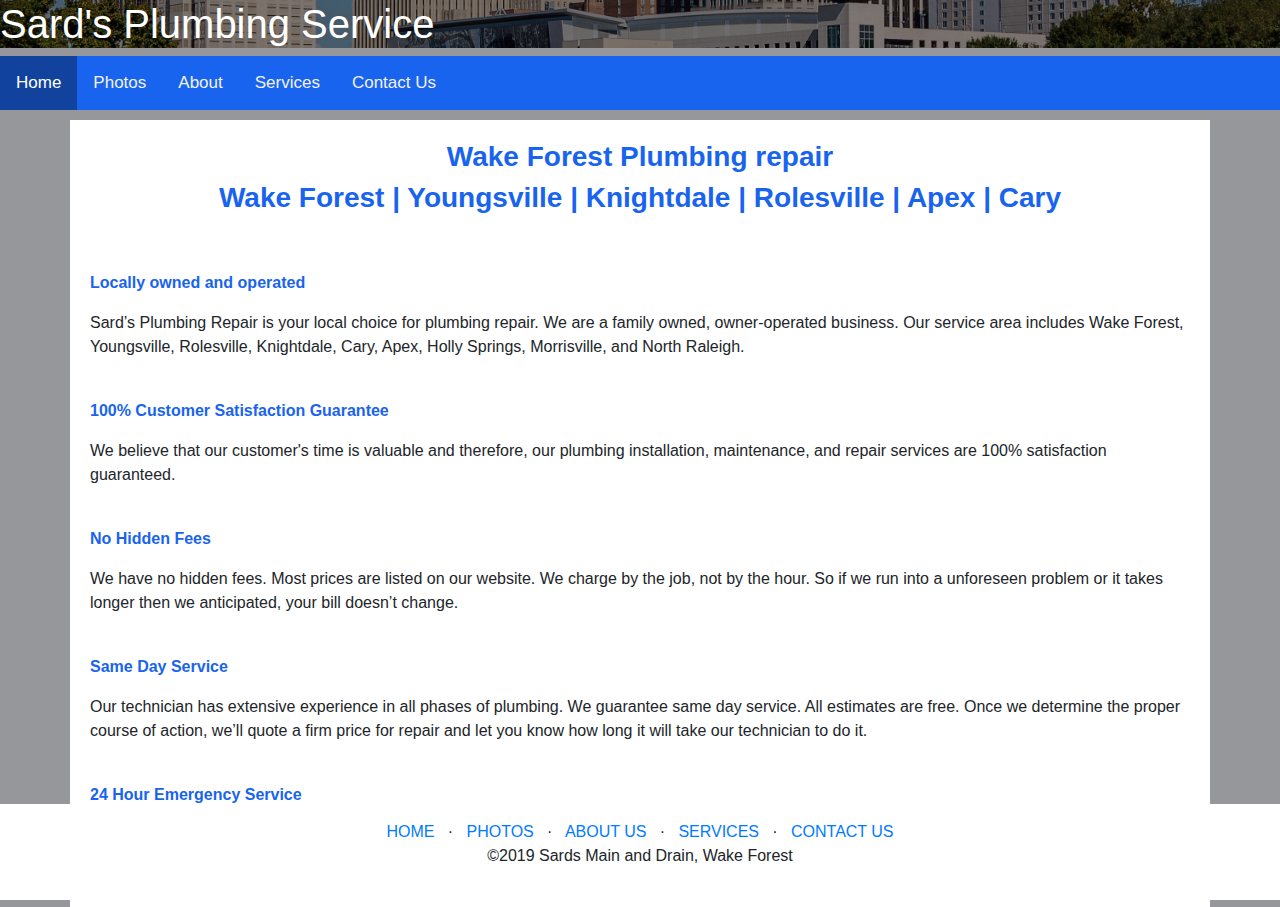
<file: index.html>
<!DOCTYPE html>
<html>
<head>
    <meta charset="utf-8" />
    <meta http-equiv="X-UA-Compatible" content="IE=edge">
    <title>Sard's Plumbing Service</title>

    <meta name="viewport" content="width=device-width, initial-scale=1">
    <meta name="DESCRIPTION" content="Sards Plumbing Repair, Plumbing and Drain Cleaning Services in Wake Forest NC">
    <meta name="KEYWORDS" content="plumbing services, drain cleaning, plumber, plumbers Wake Forest, Raleigh Plumbing Service, Wake Forest Plumbing Service, plumber Youngsville">
    <meta name="classification" content="Plumbing, Drain Cleaning, Plumbing Repair">
    <meta name="distribution" content="Global">
    <meta name="rating" content="Safe for Kids">
    <meta name="revisit-after" content="3 days">
    <meta name="copyright" content="Wake Forest Plumbing Repair, Sards Plumbing Wake Forest NC">
    <meta name="contactorganization" content="Wake Forest Plumbing and Drain Cleaning Services">
    <meta name="contactstreetaddress1" content="3650 Rogers Road Suite 203">
    <meta name="contactcity" content="Wake Forest">
    <meta name="contactstate" content="North Carolina">
    <meta name="contactzipcode" content="27587">
    <meta name="contactphonenumber" content="919-295-5218">
    <meta name="MSSmartTagsPreventParsing" content="true">
    <meta http-equiv="ImageToolbar" content="No">
    <meta name="icbm" content="0.00000;0.00000">
    <meta name="DC.title" content="Sards Plumbing Repair Wake Forest">
    <meta name="geo.region" content="US-NC">
    <meta name="geo.placename" content="Wake Forest, North Carolina">

    <meta name="viewport" content="width=device-width, initial-scale=1">
    <link rel="stylesheet" href="https://cdnjs.cloudflare.com/ajax/libs/font-awesome/4.7.0/css/font-awesome.min.css">

    <!-- Bootstrap -->
    <link rel="stylesheet" href="https://maxcdn.bootstrapcdn.com/bootstrap/4.0.0/css/bootstrap.min.css">
    <!-- CSS -->
    <link rel="stylesheet" type="text/css" media="screen" href="style.css" />
    <!-- Javascript -->
    <script src="main.js"></script>
</head>
<body>
  
    <header>
            <div class="hero-image">
                    <div>
                        <h1 class="head-text">Sard's Plumbing Service</h1>
                    </div>
            </div>
    </header>

    <!-- Navigation Bar -->
    <div class="topnav" id="myTopnav">
            
            <a href="index.html" class="active">Home</a>
            <a href="photos.html">Photos</a>
            <a href="about.html">About</a>
            <a href="services.html">Services</a>
            <a href="contact.html">Contact Us</a>
            <a href="javascript:void(0);" class="icon" onclick="myFunction()">
              <i class="fa fa-bars"></i>
            </a>
          </div>

<!-- Content -->
<div class="container content">
    <div class="row">
    <div class="col-md-12">
        
    <h3 class="top-text">Wake Forest Plumbing repair</h3>
    
    <h3 class="top-text">Wake Forest | Youngsville | Knightdale | Rolesville | Apex | Cary</h3>

    <br>
    <br>
    <p class="headline">Locally owned and operated</p>
    <p>Sard’s Plumbing Repair is your local choice for plumbing repair. 
        We are a family owned, owner-operated business. Our service area includes Wake Forest, 
        Youngsville, Rolesville, Knightdale, Cary, Apex, Holly Springs, Morrisville, and North Raleigh.</p>
    
    <br>
    <p class="headline">100% Customer Satisfaction Guarantee</p>
    <p>We believe that our customer's time is valuable and therefore, 
        our plumbing installation, maintenance, and repair services are 100% satisfaction guaranteed.</p>
    <br>
    <p class="headline">No Hidden Fees</p>
    <p>We have no hidden fees. Most prices are listed on our website. We charge by the job, not by the hour. 
        So if we run into a unforeseen problem or it takes longer then we anticipated, your bill doesn’t change.</p>
    <br>
    <p class="headline">Same Day Service</p>
    <p>Our technician has extensive experience in all phases of plumbing. We guarantee same day service. All estimates are free. 
        Once we determine the proper course of action, we’ll quote a firm price for repair and let you know how long it will take our technician to do it. </p>
    <br>
    <p class="headline">24 Hour Emergency Service</p>
    <p>If you are in need of an emergency service wea are allways available, no matter the time of the day or night. We’ll be there. We have our 
        phone lines open 24/7 for your convenience. Call us today with your plumbing needs. You will be glad you did!</p>

    </div>
    </div>    
</div>










    <!-- Footer -->
    <footer class="footer mt-auto py-3">
        
        <div class="container">
            <a href="index.html">HOME</a>
            &nbsp;&nbsp;&#183;&nbsp;&nbsp;
            <a href="photos.html">PHOTOS</a>
            &nbsp;&nbsp;&#183;&nbsp;&nbsp;
            <a href="about.html">ABOUT US</a>
            &nbsp;&nbsp;&#183;&nbsp;&nbsp;
            <a href="services.html">SERVICES</a>
            &nbsp;&nbsp;&#183;&nbsp;&nbsp;
            <a href="contact.html">CONTACT US</a>

            <br>

            <p>&#169;2019 Sards Main and Drain, Wake Forest</p>

        </div>
    </footer>
</body>
</html>
</file>
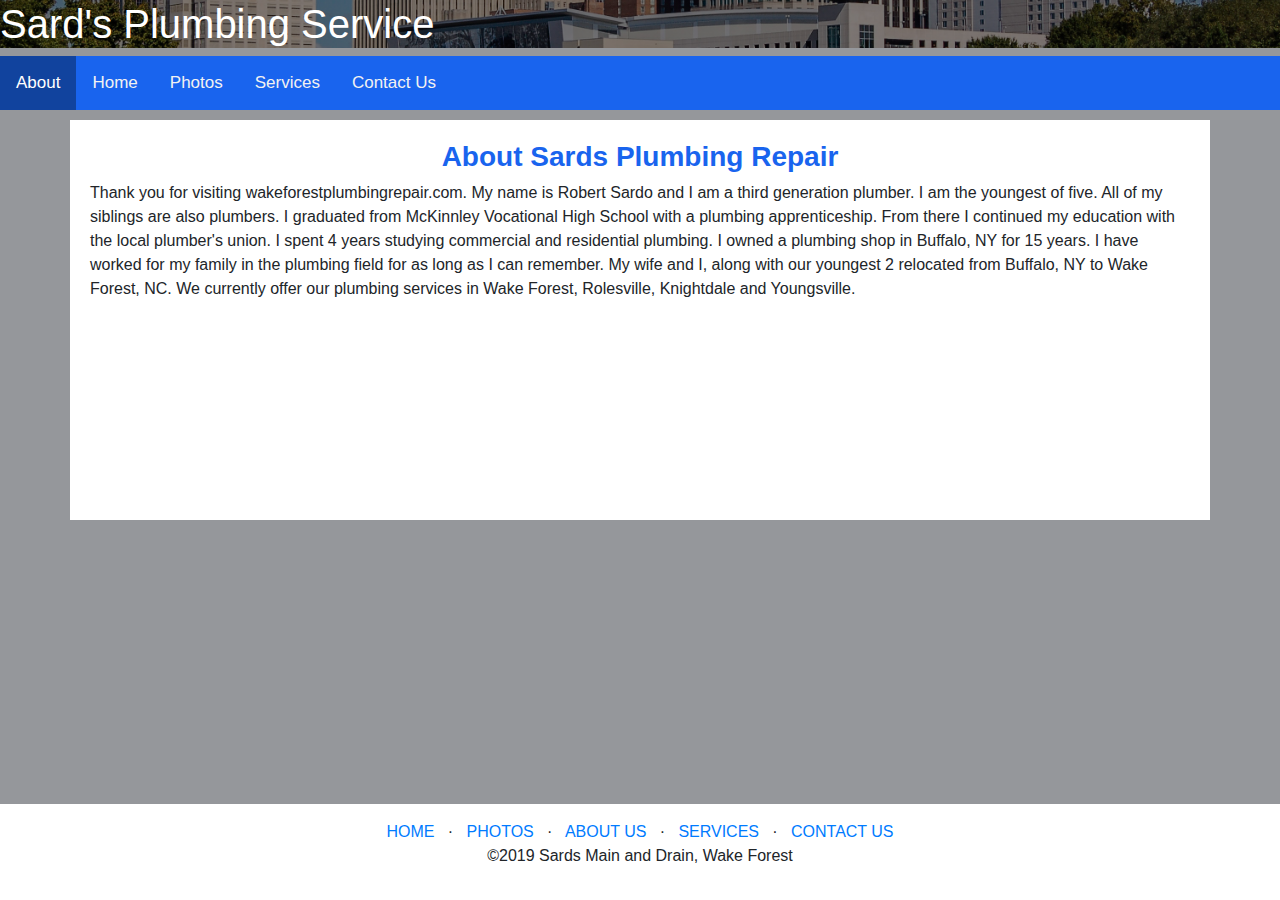
<file: about.html>
<!DOCTYPE html>
<html>
<head>
    <meta charset="utf-8" />
    <meta http-equiv="X-UA-Compatible" content="IE=edge">
    <title>Sard's Plumbing Service</title>

    <meta name="viewport" content="width=device-width, initial-scale=1">
    <meta name="DESCRIPTION" content="Sards Plumbing Repair, Plumbing and Drain Cleaning Services in Wake Forest NC">
    <meta name="KEYWORDS" content="plumbing services, drain cleaning, plumber, plumbers Wake Forest, Raleigh Plumbing Service, Wake Forest Plumbing Service, plumber Youngsville">
    <meta name="classification" content="Plumbing, Drain Cleaning, Plumbing Repair">
    <meta name="distribution" content="Global">
    <meta name="rating" content="Safe for Kids">
    <meta name="revisit-after" content="3 days">
    <meta name="copyright" content="Wake Forest Plumbing Repair, Sards Plumbing Wake Forest NC">
    <meta name="contactorganization" content="Wake Forest Plumbing and Drain Cleaning Services">
    <meta name="contactstreetaddress1" content="3650 Rogers Road Suite 203">
    <meta name="contactcity" content="Wake Forest">
    <meta name="contactstate" content="North Carolina">
    <meta name="contactzipcode" content="27587">
    <meta name="contactphonenumber" content="919-295-5218">
    <meta name="MSSmartTagsPreventParsing" content="true">
    <meta http-equiv="ImageToolbar" content="No">
    <meta name="icbm" content="0.00000;0.00000">
    <meta name="DC.title" content="Sards Plumbing Repair Wake Forest">
    <meta name="geo.region" content="US-NC">
    <meta name="geo.placename" content="Wake Forest, North Carolina">

    <meta name="viewport" content="width=device-width, initial-scale=1">
    <link rel="stylesheet" href="https://cdnjs.cloudflare.com/ajax/libs/font-awesome/4.7.0/css/font-awesome.min.css">

    <!-- Bootstrap -->
    <link rel="stylesheet" href="https://maxcdn.bootstrapcdn.com/bootstrap/4.0.0/css/bootstrap.min.css">
    <!-- CSS -->
    <link rel="stylesheet" type="text/css" media="screen" href="style.css" />
    <!-- Javascript -->
    <script src="main.js"></script>
</head>
<body>
  
    <header>
        <div class="hero-image">
            <div>
                <h1 class="head-text">Sard's Plumbing Service</h1>
            </div>
        </div>
    </header>

    <!-- Navigation Bar -->

          <div class="topnav" id="myTopnav">
                <a href="about.html" class="active">About</a>
                <a href="index.html">Home</a>
                <a href="photos.html">Photos</a>
                <a href="services.html">Services</a>
                <a href="contact.html">Contact Us</a>
                <a href="javascript:void(0);" class="icon" onclick="myFunction()">
                  <i class="fa fa-bars"></i>
                </a>
              </div>
              

    <!-- Content -->
    <div class="container content">
        <div class="row">
        <div class="col-md-12">
            
        <h3 class="top-text">About Sards Plumbing Repair</h3>
        <p>Thank you for visiting wakeforestplumbingrepair.com. My name is Robert Sardo and I am a third generation plumber. I am the 
            youngest of five. All of my siblings are also plumbers. I graduated from McKinnley Vocational High School with a plumbing apprenticeship.  
            From there I continued my education with the local plumber's union.  I spent 4 years studying commercial and residential 
            plumbing. I owned a plumbing shop in Buffalo, NY for 15 years. I have worked for my family in the plumbing 
            field for as long as I can remember. My wife and I, along with our youngest 2 relocated 
            from Buffalo, NY to Wake Forest, NC. We currently offer our plumbing services in Wake Forest, Rolesville, Knightdale 
            and Youngsville.</p>

        </div>
        </div>
    </div>











    <!-- Footer -->
    <footer class="footer mt-auto py-3">
       
        <div class="container foot">
            <a href="index.html">HOME</a>
            &nbsp;&nbsp;&#183;&nbsp;&nbsp;
            <a href="photos.html">PHOTOS</a>
            &nbsp;&nbsp;&#183;&nbsp;&nbsp;
            <a href="about.html">ABOUT US</a>
            &nbsp;&nbsp;&#183;&nbsp;&nbsp;
            <a href="services.html">SERVICES</a>
            &nbsp;&nbsp;&#183;&nbsp;&nbsp;
            <a href="contact.html">CONTACT US</a>

            <br>

            <p>&#169;2019 Sards Main and Drain, Wake Forest</p>

        </div>
    </footer>
</body>
</html>
</file>
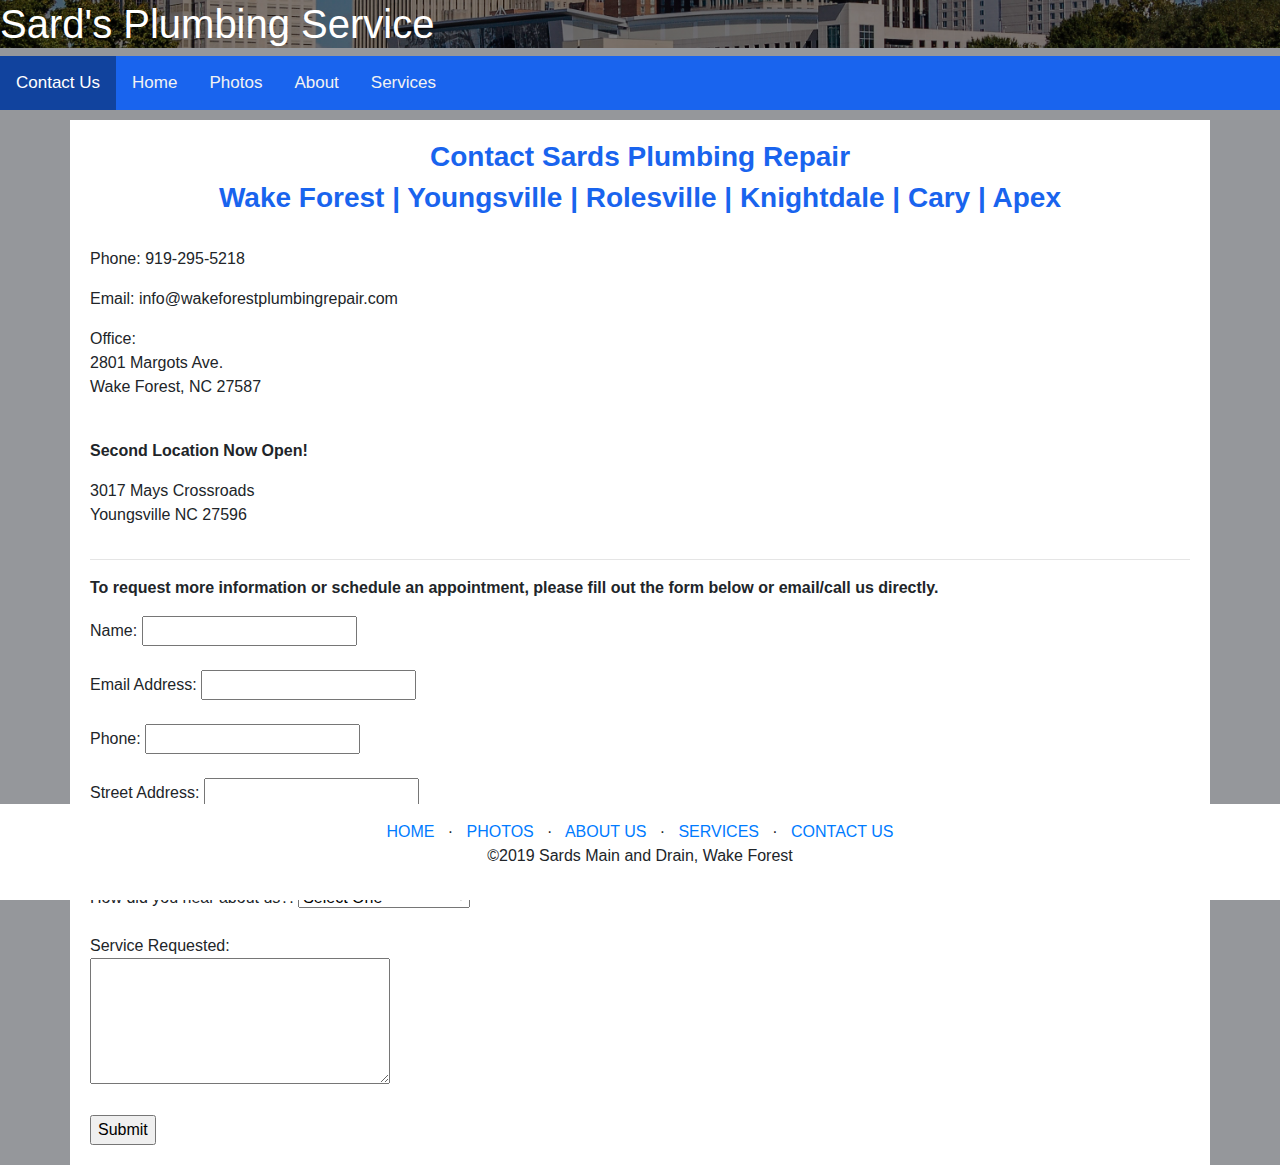
<file: contact.html>
<!DOCTYPE html>
<html>
<head>
    <meta charset="utf-8" />
    <meta http-equiv="X-UA-Compatible" content="IE=edge">
    <title>Sard's Plumbing Service</title>

    <meta name="viewport" content="width=device-width, initial-scale=1">
    <meta name="DESCRIPTION" content="Sards Plumbing Repair, Plumbing and Drain Cleaning Services in Wake Forest NC">
    <meta name="KEYWORDS" content="plumbing services, drain cleaning, plumber, plumbers Wake Forest, Raleigh Plumbing Service, Wake Forest Plumbing Service, plumber Youngsville">
    <meta name="classification" content="Plumbing, Drain Cleaning, Plumbing Repair">
    <meta name="distribution" content="Global">
    <meta name="rating" content="Safe for Kids">
    <meta name="revisit-after" content="3 days">
    <meta name="copyright" content="Wake Forest Plumbing Repair, Sards Plumbing Wake Forest NC">
    <meta name="contactorganization" content="Wake Forest Plumbing and Drain Cleaning Services">
    <meta name="contactstreetaddress1" content="3650 Rogers Road Suite 203">
    <meta name="contactcity" content="Wake Forest">
    <meta name="contactstate" content="North Carolina">
    <meta name="contactzipcode" content="27587">
    <meta name="contactphonenumber" content="919-295-5218">
    <meta name="MSSmartTagsPreventParsing" content="true">
    <meta http-equiv="ImageToolbar" content="No">
    <meta name="icbm" content="0.00000;0.00000">
    <meta name="DC.title" content="Sards Plumbing Repair Wake Forest">
    <meta name="geo.region" content="US-NC">
    <meta name="geo.placename" content="Wake Forest, North Carolina">

    <meta name="viewport" content="width=device-width, initial-scale=1">
    <link rel="stylesheet" href="https://cdnjs.cloudflare.com/ajax/libs/font-awesome/4.7.0/css/font-awesome.min.css">

    <!-- Bootstrap -->
    <link rel="stylesheet" href="https://maxcdn.bootstrapcdn.com/bootstrap/4.0.0/css/bootstrap.min.css">
    <!-- CSS -->
    <link rel="stylesheet" type="text/css" media="screen" href="style.css" />
    <!-- Javascript -->
    <script src="main.js"></script>
</head>
<body>
  
    <header>
        <div class="hero-image">
            <div>
                <h1 class="head-text">Sard's Plumbing Service</h1>
            </div>
        </div>
    </header>

    <!-- Navigation Bar -->
    <div class="topnav" id="myTopnav">
            
            <a href="contact.html" class="active">Contact Us</a>
            <a href="index.html">Home</a>
            <a href="photos.html">Photos</a>
            <a href="about.html">About</a>
            <a href="services.html">Services</a>
            <a href="javascript:void(0);" class="icon" onclick="myFunction()">
              <i class="fa fa-bars"></i>
            </a>
          </div>


    
<!-- Content -->
<div class="container content">

    <div class="row">
        <div class="col-md-12">
            <h3 class="top-text">Contact Sards Plumbing Repair</h3>
            <h3 class="top-text">Wake Forest | Youngsville | Rolesville | Knightdale | Cary | Apex</h3>

            <br>

            <p>Phone: 919-295-5218</p>
            <p>Email: info@wakeforestplumbingrepair.com</p>
            <p>Office:<br>
               2801 Margots Ave.<br>
               Wake Forest, NC 27587</p>

            <br>

            <p><strong>Second Location Now Open!</strong></p>
            <p>3017 Mays Crossroads<br>
               Youngsville NC 27596</p>
        </div>
    </div>

    <hr>
    <!-- contact form -->

    <div class="row">
        <div class="col-md-12">
            <p><strong>To request more information or schedule an appointment, please fill out the form below or email/call us directly.</strong></p>
            <form>
                  Name:
                <input type="text" name="name" required>
                <br>
                <br>
                Email Address:
                <input type="email" name="email">
                <br>
                <br>
                Phone:
                <input type="tel" name="phone" pattern="[0-9] {3}-[0-9] {3}-[0-9] {4}" required>
                <br>
                <br>
                Street Address:
                <input type="text" name="streetAddress">
                <br>
                <br>
                City:
                <input type="text" name="City">
                State:
                <input type="text" name="State">
                Zip:
                <input type="text" name="Zip">
                <br>
                <br>
                How did you hear about us?:
                <select name="How">
                    <option value="No Source Selected">Select One</option>
                    <option value="Google">Google</option>
                    <option value="MSN">MSN</option>
                    <option value="Yahoo">Yahoo</option>
                    <option value="Craigslist">Craigslist</option>
                    <option value="HomeAdvisor">Home Advisor</option>
                    <option value="OtherSearch">Other Search Engine</option>
                    <option value="Friend">Friend</option>
                    <option value="Newspaper">Newspaper</option>
                    <option value="Magazine">Magazine</option>
                    <option value="Other">Other</option>
                </select>
                <br>
                <br>
                Service Requested:
                <br>
                <textarea name="Service" rows="5" cols="30" placeholder="Ex: Toilet Installation">
                    </textarea>
                <br>
                <br>
                <input type="submit" value="Submit">

            </form>

        </div>
    </div>
</div>









    <!-- Footer -->
    <footer class="footer mt-auto py-3">
       
        <div class="container">
            <a href="index.html">HOME</a>
            &nbsp;&nbsp;&#183;&nbsp;&nbsp;
            <a href="photos.html">PHOTOS</a>
            &nbsp;&nbsp;&#183;&nbsp;&nbsp;
            <a href="about.html">ABOUT US</a>
            &nbsp;&nbsp;&#183;&nbsp;&nbsp;
            <a href="services.html">SERVICES</a>
            &nbsp;&nbsp;&#183;&nbsp;&nbsp;
            <a href="contact.html">CONTACT US</a>

            <br>

            <p>&#169;2019 Sards Main and Drain, Wake Forest</p>

        </div>
    </footer>
</body>
</html>
</file>
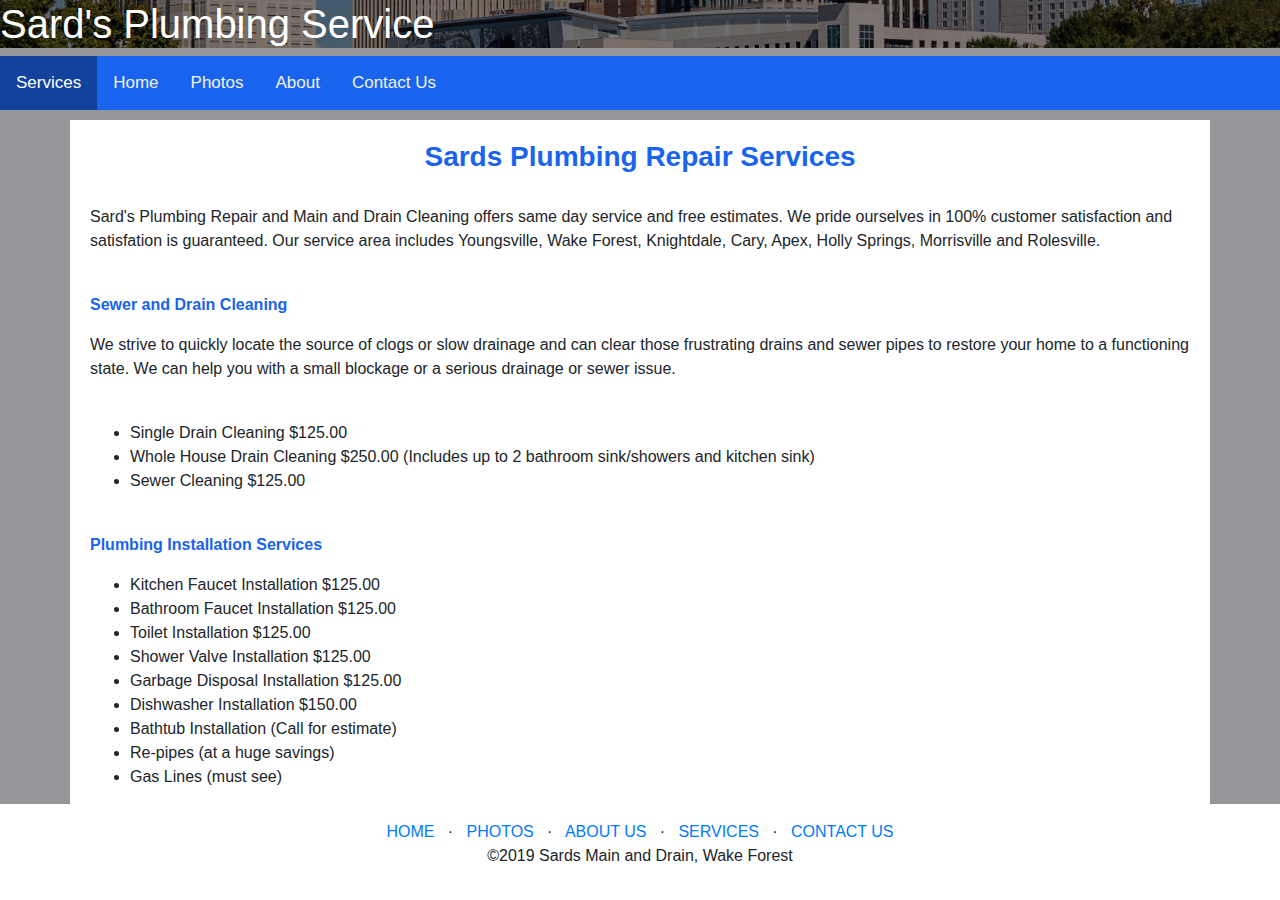
<file: services.html>
<!DOCTYPE html>
<html>
<head>
    <meta charset="utf-8" />
    <meta http-equiv="X-UA-Compatible" content="IE=edge">
    <title>Sard's Plumbing Service</title>

    <meta name="viewport" content="width=device-width, initial-scale=1">
    <meta name="DESCRIPTION" content="Sards Plumbing Repair, Plumbing and Drain Cleaning Services in Wake Forest NC">
    <meta name="KEYWORDS" content="plumbing services, drain cleaning, plumber, plumbers Wake Forest, Raleigh Plumbing Service, Wake Forest Plumbing Service, plumber Youngsville">
    <meta name="classification" content="Plumbing, Drain Cleaning, Plumbing Repair">
    <meta name="distribution" content="Global">
    <meta name="rating" content="Safe for Kids">
    <meta name="revisit-after" content="3 days">
    <meta name="copyright" content="Wake Forest Plumbing Repair, Sards Plumbing Wake Forest NC">
    <meta name="contactorganization" content="Wake Forest Plumbing and Drain Cleaning Services">
    <meta name="contactstreetaddress1" content="3650 Rogers Road Suite 203">
    <meta name="contactcity" content="Wake Forest">
    <meta name="contactstate" content="North Carolina">
    <meta name="contactzipcode" content="27587">
    <meta name="contactphonenumber" content="919-295-5218">
    <meta name="MSSmartTagsPreventParsing" content="true">
    <meta http-equiv="ImageToolbar" content="No">
    <meta name="icbm" content="0.00000;0.00000">
    <meta name="DC.title" content="Sards Plumbing Repair Wake Forest">
    <meta name="geo.region" content="US-NC">
    <meta name="geo.placename" content="Wake Forest, North Carolina">

    <meta name="viewport" content="width=device-width, initial-scale=1">
    <link rel="stylesheet" href="https://cdnjs.cloudflare.com/ajax/libs/font-awesome/4.7.0/css/font-awesome.min.css">

    <!-- Bootstrap -->
    <link rel="stylesheet" href="https://maxcdn.bootstrapcdn.com/bootstrap/4.0.0/css/bootstrap.min.css">
    <!-- CSS -->
    <link rel="stylesheet" type="text/css" media="screen" href="style.css" />
    <!-- Javascript -->
    <script src="main.js"></script>
</head>
<body>
  
    <header>
            <div class="hero-image">
                    <div>
                        <h1 class="head-text">Sard's Plumbing Service</h1>
                    </div>
            </div>
    </header>

    <!-- Navigation Bar -->
    <div class="topnav" id="myTopnav">
            
            <a href="services.html" class="active">Services</a>
            <a href="index.html">Home</a>
            <a href="photos.html">Photos</a>
            <a href="about.html">About</a>
            <a href="contact.html">Contact Us</a>
            <a href="javascript:void(0);" class="icon" onclick="myFunction()">
              <i class="fa fa-bars"></i>
            </a>
          </div>

    <!-- Content -->
    <div class="container content">
        <div class="row">
            <div class="col-md-12">

        <h3 class="top-text">Sards Plumbing Repair Services</h3>
        <br>
        <p>Sard's Plumbing Repair and Main and Drain Cleaning offers same day service and free estimates. 
            We pride ourselves in 100% customer satisfaction and satisfation is guaranteed. Our 
            service area includes Youngsville, Wake Forest, Knightdale, Cary, Apex, Holly Springs, 
            Morrisville and Rolesville.</p>

        <br>
        <p class="headline">Sewer and Drain Cleaning</p>
        <p>We strive to quickly locate the source of clogs or slow drainage and can clear those 
            frustrating drains and sewer pipes to restore your home to a functioning state. We 
            can help you with a small blockage or a serious drainage or sewer issue. </p>
        
        <br>
        <ul>
            <li>Single Drain Cleaning $125.00</li>
            <li>Whole House Drain Cleaning $250.00 (Includes up to 2 bathroom sink/showers and kitchen sink)</li>
            <li>Sewer Cleaning $125.00</li>
        </ul>
        <br>
        <p class="headline">Plumbing Installation Services</p>
        <ul>
            <li>Kitchen Faucet Installation $125.00</li>
            <li>Bathroom Faucet Installation $125.00</li>
            <li>Toilet Installation $125.00</li>
            <li>Shower Valve Installation $125.00</li>
            <li>Garbage Disposal Installation $125.00</li>
            <li>Dishwasher Installation $150.00</li>
            <li>Bathtub Installation (Call for estimate)</li>
            <li>Re-pipes (at a huge savings)</li>
            <li>Gas Lines (must see)</li>
        </ul>
        </div>
        </div>
    </div>











    <!-- Footer -->
    <footer class="footer mt-auto py-3">
        
        <div class="container">
            <a href="index.html">HOME</a>
            &nbsp;&nbsp;&#183;&nbsp;&nbsp;
            <a href="photos.html">PHOTOS</a>
            &nbsp;&nbsp;&#183;&nbsp;&nbsp;
            <a href="about.html">ABOUT US</a>
            &nbsp;&nbsp;&#183;&nbsp;&nbsp;
            <a href="services.html">SERVICES</a>
            &nbsp;&nbsp;&#183;&nbsp;&nbsp;
            <a href="contact.html">CONTACT US</a>

            <br>

            <p>&#169;2019 Sards Main and Drain, Wake Forest</p>

        </div>
    </footer>
</body>
</html>
</file>
<file: style.css>
body {
    /* background-color: #95979b */
}
.footer {
    text-align: center;
}

.top-text {
    text-align: center;
    color: #1964ee;
    font-weight: bold;
}

.headline {
    color: #1964ee;
    font-weight: bold;
}

body, html {
    height: 100%;
    background-color: #95979b;
    
                    

}
footer {
    background-color: white;
    margin-top: 0px;
    position: fixed;
    left: 0;
    bottom: 0;
    width: 100%;
}

.content {
    background-color: white;
    margin-bottom: 10px;
    margin-top: 10px;
    min-height: 400px;
    margin-bottom: 100px;
    padding: 20px;
    
}

.navigation a:hover {
    background-color: white;
    color: black;

}

/* The hero image */
.hero-image {
  /* Use "linear-gradient" to add a darken background effect to the image (photographer.jpg). This will make the text easier to read */
  background-image: linear-gradient(rgba(0, 0, 0, 0.5), rgba(0, 0, 0, 0.5)), url("images/downtown-raleigh-north-carolina-cityscape.jpg");

  /* Set a specific height */
  height: 50%;

  /* Position and center the image to scale nicely on all screens */
  background-position: center;
  background-repeat: no-repeat;
  background-size: cover;
  position: relative;
}
.head-text {
    color: white;
}

* {
    box-sizing: border-box;
  }
  
  /* Position the image container (needed to position the left and right arrows) */
  .container {
    position: relative;
  }
  
  /* Hide the images by default */
  .mySlides {
    display: none;
  }
  
  /* Add a pointer when hovering over the thumbnail images */
  .cursor {
    cursor: pointer;
  }
  
  /* Next & previous buttons */
  .prev,
  .next {
    cursor: pointer;
    position: absolute;
    top: 40%;
    width: auto;
    padding: 16px;
    margin-top: -50px;
    color: white;
    font-weight: bold;
    font-size: 20px;
    border-radius: 0 3px 3px 0;
    user-select: none;
    -webkit-user-select: none;
  }
  
  /* Position the "next button" to the right */
  .next {
    right: 0;
    border-radius: 3px 0 0 3px;
  }
  
  /* On hover, add a black background color with a little bit see-through */
  .prev:hover,
  .next:hover {
    background-color: rgba(0, 0, 0, 0.8);
  }
  
  /* Number text (1/3 etc) */
  .numbertext {
    color: #f2f2f2;
    font-size: 12px;
    padding: 8px 12px;
    position: absolute;
    top: 0;
  }
  
  /* Container for image text */
  .caption-container {
    text-align: center;
    background-color: #222;
    padding: 2px 16px;
    color: white;
  }
  
  .row:after {
    content: "";
    display: table;
    clear: both;
  }
  
  /* Six columns side by side */
  .column {
    float: left;
    width: 16.66%;
  }
  
  /* Add a transparency effect for thumnbail images */
  .demo {
    opacity: 0.6;
  }
  
  .active,
  .demo:hover {
    opacity: 1;
  }

  body {
    margin: 0;
    font-family: Arial, Helvetica, sans-serif;
  }
  
  .topnav {
    overflow: hidden;
    background-color: #1964ee;
  }
  
  .topnav a {
    float: left;
    display: block;
    color: #f2f2f2;
    text-align: center;
    padding: 14px 16px;
    text-decoration: none;
    font-size: 17px;
  }
  
  .topnav a:hover {
    background-color: #ddd;
    color: black;
  }
  
  .topnav a.active {
    background-color: #11439e;
    color: white;
  }
  
  .topnav .icon {
    display: none;
  }
  
  @media screen and (max-width: 600px) {
    .topnav a:not(:first-child) {display: none;}
    .topnav a.icon {
      float: right;
      display: block;
    }
  }
  
  @media screen and (max-width: 600px) {
    .topnav.responsive {position: relative;}
    .topnav.responsive .icon {
      position: absolute;
      right: 0;
      top: 0;
    }
    .topnav.responsive a {
      float: none;
      display: block;
      text-align: left;
    }
  }
</file>
